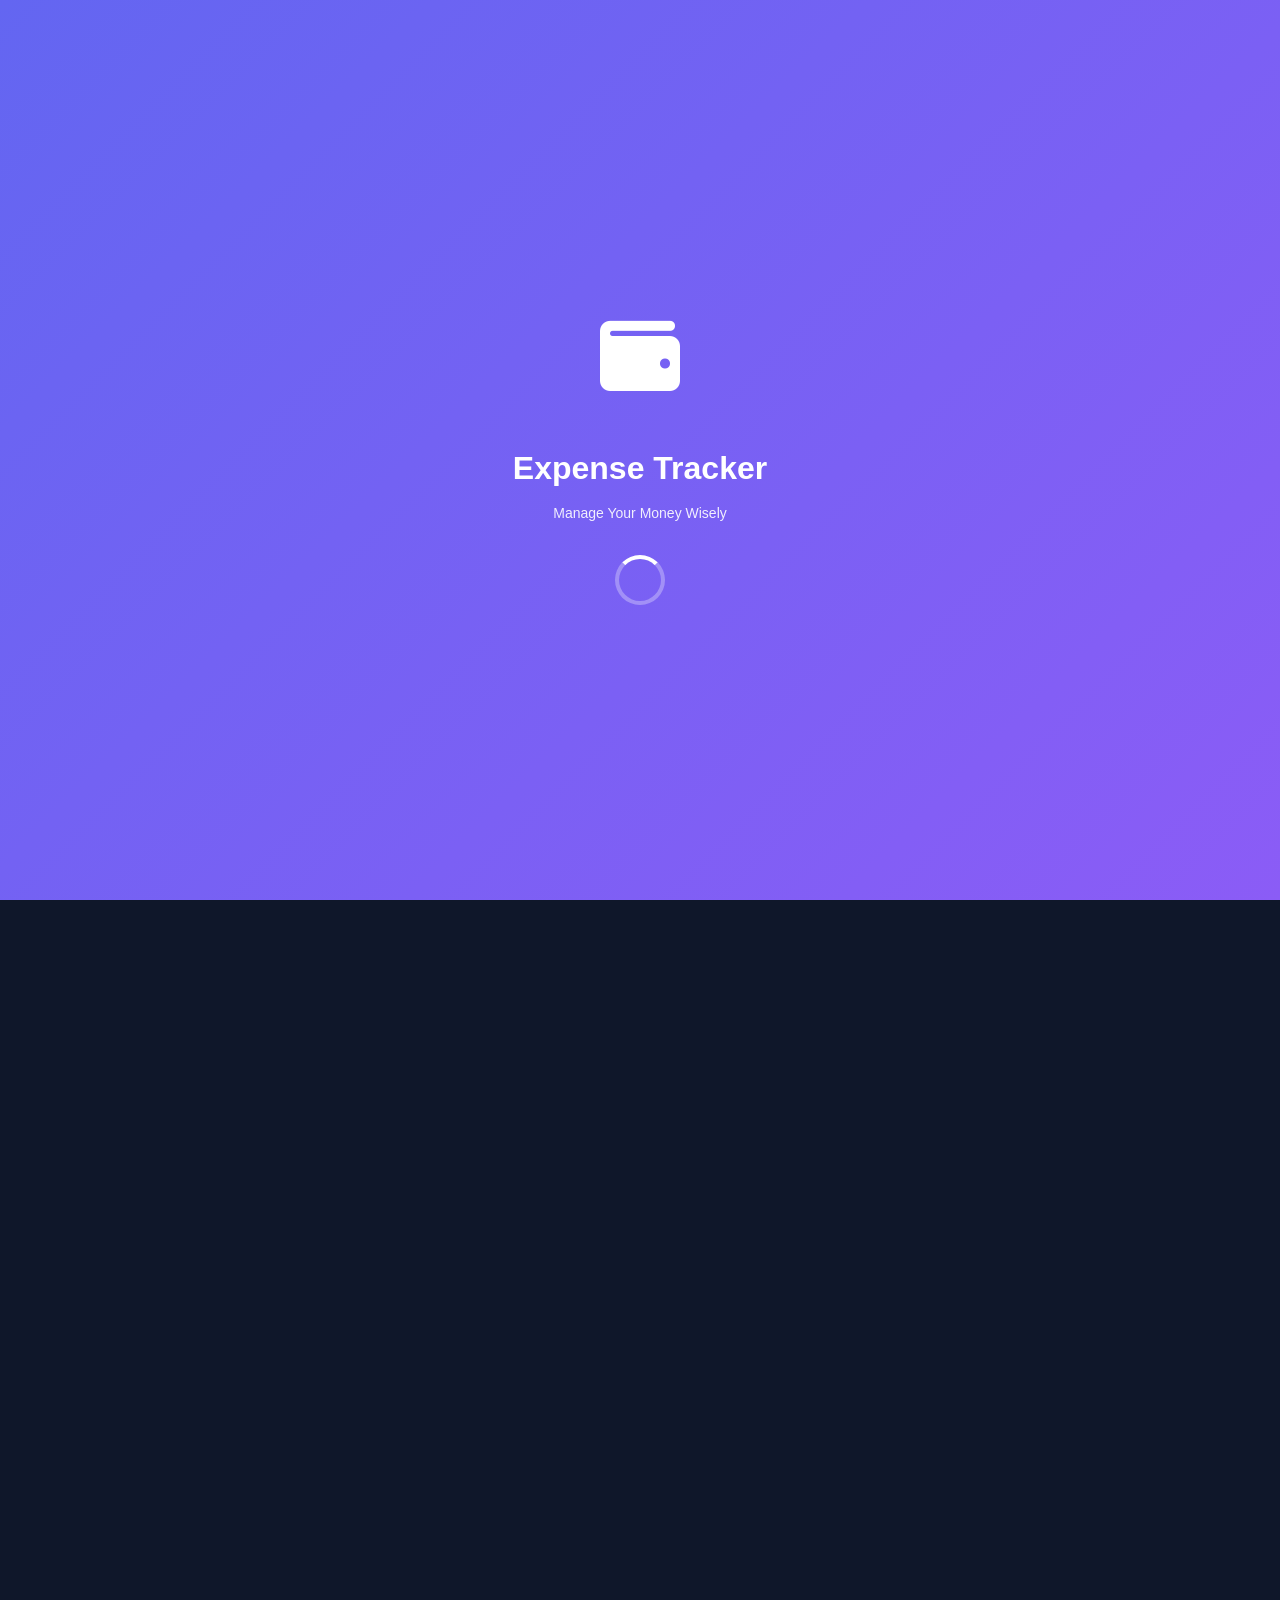
<file: index.html>
<!DOCTYPE html>
<html lang="en">

<head>
    <meta charset="UTF-8">
    <meta name="viewport" content="width=device-width, initial-scale=1.0">
    <title>Expense Tracker - Manage Your Money</title>
    <link rel="stylesheet" href="style.css">
    <link rel="stylesheet" href="https://cdnjs.cloudflare.com/ajax/libs/font-awesome/6.4.0/css/all.min.css">
</head>

<body>
    <!-- SPLASH SCREEN -->
    <div id="splashScreen" class="splash-screen active">
        <div class="splash-content">
            <div class="splash-logo">
                <i class="fas fa-wallet"></i>
            </div>
            <h1>Expense Tracker</h1>
            <p>Manage Your Money Wisely</p>
            <div class="splash-loader">
                <div class="loader"></div>
            </div>
        </div>
    </div>

    <!-- LOGIN PAGE -->
    <div id="loginPage" class="page-container">
        <div class="auth-container">
            <div class="auth-header">
                <div class="auth-logo">
                    <i class="fas fa-wallet"></i>
                </div>
                <h1>Expense Tracker</h1>
                <p>Manage Your Finances</p>
            </div>

            <form id="loginForm" class="auth-form">
                <div class="form-group">
                    <label for="loginEmail">Email Address</label>
                    <input type="email" id="loginEmail" placeholder="your@email.com" required>
                </div>

                <div class="form-group">
                    <label for="loginPassword">Password</label>
                    <input type="password" id="loginPassword" placeholder="Enter your password" required>
                </div>

                <button type="submit" class="btn btn-primary btn-full">
                    <span>Login</span>
                    <i class="fas fa-arrow-right"></i>
                </button>
            </form>

            <div class="auth-footer">
                <p>Don't have an account? <a href="#" id="goToSignup">Sign Up</a></p>
            </div>
        </div>
    </div>

    <!-- SIGNUP PAGE -->
    <div id="signupPage" class="page-container hidden">
        <div class="auth-container">
            <div class="auth-header">
                <div class="auth-logo">
                    <i class="fas fa-wallet"></i>
                </div>
                <h1>Create Account</h1>
                <p>Start Managing Your Money</p>
            </div>

            <form id="signupForm" class="auth-form">
                <div class="form-group">
                    <label for="signupName">Full Name</label>
                    <input type="text" id="signupName" placeholder="Your name" required>
                </div>

                <div class="form-group">
                    <label for="signupEmail">Email Address</label>
                    <input type="email" id="signupEmail" placeholder="your@email.com" required>
                </div>

                <div class="form-group">
                    <label for="signupPassword">Password</label>
                    <input type="password" id="signupPassword" placeholder="Create a password" required>
                </div>

                <div class="form-group">
                    <label for="signupConfirmPassword">Confirm Password</label>
                    <input type="password" id="signupConfirmPassword" placeholder="Confirm password" required>
                </div>

                <button type="submit" class="btn btn-primary btn-full">
                    <span>Create Account</span>
                    <i class="fas fa-arrow-right"></i>
                </button>
            </form>

            <div class="auth-footer">
                <p>Already have an account? <a href="#" id="goToLogin">Login</a></p>
            </div>
        </div>
    </div>

    <!-- TOAST NOTIFICATION -->
    <div id="toast" class="toast"></div>

    <script src="script.js"></script>
</body>

</html>
</file>
<file: style.css>
/* ==================== GLOBAL STYLES ==================== */
:root {
    --primary-color: #6366f1;
    --secondary-color: #8b5cf6;
    --success-color: #10b981;
    --danger-color: #ef4444;
    --warning-color: #f59e0b;
    --dark-bg: #0f172a;
    --card-bg: #1e293b;
    --border-color: #334155;
    --text-primary: #f1f5f9;
    --text-secondary: #cbd5e1;
    --text-tertiary: #94a3b8;
    --shadow: 0 10px 30px rgba(0, 0, 0, 0.3);
    --shadow-sm: 0 4px 12px rgba(0, 0, 0, 0.2);
    --transition: all 0.3s cubic-bezier(0.4, 0, 0.2, 1);
}

body.light-theme {
    --dark-bg: #f8fafc;
    --card-bg: #ffffff;
    --border-color: #cbd5e1;
    --text-primary: #0f172a;
    --text-secondary: #475569;
    --text-tertiary: #64748b;
    --shadow: 0 10px 30px rgba(15, 23, 42, 0.08);
    --shadow-sm: 0 4px 12px rgba(15, 23, 42, 0.08);
}

* {
    margin: 0;
    padding: 0;
    box-sizing: border-box;
}

html,
body {
    width: 100%;
    height: 100%;
    overflow-x: hidden;
}

body {
    font-family: 'Segoe UI', Tahoma, Geneva, Verdana, sans-serif;
    background-color: var(--dark-bg);
    color: var(--text-primary);
    line-height: 1.6;
}

/* ==================== SPLASH SCREEN ==================== */
.splash-screen {
    position: fixed;
    top: 0;
    left: 0;
    width: 100%;
    height: 100%;
    background: linear-gradient(135deg, var(--primary-color) 0%, var(--secondary-color) 100%);
    display: flex;
    align-items: center;
    justify-content: center;
    z-index: 9999;
    opacity: 1;
    visibility: visible;
    transition: opacity 0.5s ease-out, visibility 0.5s ease-out;
}

.splash-screen.hidden {
    opacity: 0;
    visibility: hidden;
}

.splash-content {
    text-align: center;
    color: white;
}

.splash-logo {
    font-size: 80px;
    margin-bottom: 20px;
    animation: bounce 2s infinite;
}

.splash-screen h1 {
    font-size: 32px;
    font-weight: 700;
    margin-bottom: 8px;
}

.splash-screen p {
    font-size: 14px;
    opacity: 0.9;
    margin-bottom: 30px;
}

.splash-loader {
    display: flex;
    justify-content: center;
}

.loader {
    width: 50px;
    height: 50px;
    border: 4px solid rgba(255, 255, 255, 0.3);
    border-top: 4px solid white;
    border-radius: 50%;
    animation: spin 1s linear infinite;
}

@keyframes bounce {

    0%,
    100% {
        transform: translateY(0);
    }

    50% {
        transform: translateY(-20px);
    }
}

@keyframes spin {
    to {
        transform: rotate(360deg);
    }
}

/* ==================== PAGE CONTAINER ==================== */
.page-container {
    width: 100%;
    min-height: 100vh;
    opacity: 1;
    visibility: visible;
    transition: opacity 0.3s ease, visibility 0.3s ease;
}

.page-container.hidden {
    opacity: 0;
    visibility: hidden;
    position: absolute;
}

/* ==================== AUTH STYLES ==================== */
.auth-container {
    width: 100%;
    min-height: 100vh;
    display: flex;
    flex-direction: column;
    justify-content: center;
    align-items: center;
    padding: 20px;
    background-color: var(--dark-bg);
}

.auth-header {
    text-align: center;
    margin-bottom: 40px;
}

.auth-logo {
    width: 80px;
    height: 80px;
    margin: 0 auto 20px;
    background: linear-gradient(135deg, var(--primary-color), var(--secondary-color));
    border-radius: 20px;
    display: flex;
    align-items: center;
    justify-content: center;
    font-size: 40px;
    color: white;
    animation: slideDown 0.6s ease;
}

.auth-header h1 {
    font-size: 28px;
    font-weight: 700;
    margin-bottom: 8px;
}

.auth-header p {
    color: var(--text-secondary);
    font-size: 14px;
}

.auth-form {
    width: 100%;
    max-width: 400px;
    margin-bottom: 30px;
}

.form-group {
    margin-bottom: 20px;
}

.form-group label {
    display: block;
    margin-bottom: 8px;
    font-weight: 600;
    font-size: 14px;
    color: var(--text-primary);
}

.form-group input,
.form-group select,
.form-group textarea {
    width: 100%;
    padding: 12px 16px;
    border: 1px solid var(--border-color);
    border-radius: 12px;
    background-color: var(--card-bg);
    color: var(--text-primary);
    font-size: 14px;
    transition: var(--transition);
    font-family: inherit;
}

.form-group input::placeholder,
.form-group textarea::placeholder {
    color: var(--text-tertiary);
}

.form-group input:focus,
.form-group select:focus,
.form-group textarea:focus {
    outline: none;
    border-color: var(--primary-color);
    box-shadow: 0 0 0 3px rgba(99, 102, 241, 0.1);
    background-color: rgba(99, 102, 241, 0.05);
}

.auth-footer {
    text-align: center;
}

.auth-footer p {
    color: var(--text-secondary);
    font-size: 14px;
}

.auth-footer a {
    color: var(--primary-color);
    text-decoration: none;
    font-weight: 600;
    transition: var(--transition);
}

.auth-footer a:hover {
    text-decoration: underline;
    color: var(--secondary-color);
}

@keyframes slideDown {
    from {
        transform: translateY(-30px);
        opacity: 0;
    }

    to {
        transform: translateY(0);
        opacity: 1;
    }
}

/* ==================== APP LAYOUT ==================== */
.app-header {
    background-color: var(--card-bg);
    padding: 16px 20px;
    border-bottom: 1px solid var(--border-color);
    position: sticky;
    top: 0;
    z-index: 100;
}

.app-header h2 {
    font-size: 22px;
    font-weight: 700;
}

.app-header p {
    color: var(--text-secondary);
    font-size: 12px;
    margin-top: 4px;
}

.header-content {
    display: flex;
    justify-content: space-between;
    align-items: center;
    max-width: 1200px;
    margin: 0 auto;
}

.header-content>div {
    flex: 1;
}

.app-main {
    width: 100%;
    max-width: 1200px;
    margin: 0 auto;
    padding: 20px;
    min-height: calc(100vh - 140px);
}

/* ==================== BUTTONS ==================== */
.btn {
    padding: 12px 24px;
    border: none;
    border-radius: 12px;
    font-size: 14px;
    font-weight: 600;
    cursor: pointer;
    transition: var(--transition);
    display: inline-flex;
    align-items: center;
    justify-content: center;
    gap: 8px;
    text-decoration: none;
    font-family: inherit;
}

.btn-primary {
    background: linear-gradient(135deg, var(--primary-color), var(--secondary-color));
    color: white;
    box-shadow: var(--shadow-sm);
}

.btn-primary:hover {
    transform: translateY(-2px);
    box-shadow: var(--shadow);
}

.btn-primary:active {
    transform: translateY(0);
}

.btn-secondary {
    background-color: var(--card-bg);
    color: var(--text-primary);
    border: 1px solid var(--border-color);
}

.btn-secondary:hover {
    background-color: rgba(99, 102, 241, 0.1);
    border-color: var(--primary-color);
}

.btn-danger {
    background-color: var(--danger-color);
    color: white;
}

.btn-danger:hover {
    opacity: 0.9;
}

.btn-full {
    width: 100%;
}

.btn-icon {
    width: 40px;
    height: 40px;
    padding: 0;
    border: none;
    border-radius: 10px;
    background-color: var(--card-bg);
    color: var(--text-primary);
    cursor: pointer;
    display: flex;
    align-items: center;
    justify-content: center;
    font-size: 18px;
    transition: var(--transition);
}

.btn-icon:hover {
    background-color: rgba(99, 102, 241, 0.1);
    color: var(--primary-color);
}

.required {
    color: var(--danger-color);
}

/* ==================== BALANCE CARD ==================== */
.balance-card {
    background: linear-gradient(135deg, var(--primary-color) 0%, var(--secondary-color) 100%);
    border-radius: 20px;
    padding: 24px;
    color: white;
    margin-bottom: 30px;
    box-shadow: var(--shadow);
}

.balance-header {
    display: flex;
    justify-content: space-between;
    align-items: center;
    margin-bottom: 20px;
}

.balance-header h3 {
    font-size: 14px;
    opacity: 0.9;
}

.balance-badge {
    background-color: rgba(255, 255, 255, 0.2);
    padding: 4px 12px;
    border-radius: 20px;
    font-size: 12px;
    font-weight: 600;
}

.balance-amount {
    display: flex;
    align-items: center;
    gap: 8px;
    margin-bottom: 24px;
}

.balance-amount h1 {
    font-size: 42px;
    font-weight: 700;
}

.balance-amount i {
    font-size: 28px;
}

.balance-stats {
    display: grid;
    grid-template-columns: repeat(3, 1fr);
    gap: 12px;
}

.stat-item {
    background-color: rgba(255, 255, 255, 0.1);
    padding: 12px;
    border-radius: 12px;
    display: flex;
    align-items: center;
    gap: 8px;
}

.stat-item i {
    font-size: 20px;
}

.stat-item p {
    font-size: 12px;
    opacity: 0.8;
}

.stat-item h4 {
    font-size: 16px;
    font-weight: 700;
}

/* ==================== CATEGORY SECTION ==================== */
.category-section,
.chart-section,
.recent-section {
    margin-bottom: 30px;
}

.section-header {
    display: flex;
    justify-content: space-between;
    align-items: center;
    margin-bottom: 16px;
}

.section-header h3 {
    font-size: 18px;
    font-weight: 700;
}

.link-text {
    color: var(--primary-color);
    text-decoration: none;
    font-size: 12px;
    font-weight: 600;
    transition: var(--transition);
}

.link-text:hover {
    color: var(--secondary-color);
}

.category-list {
    display: grid;
    grid-template-columns: repeat(auto-fit, minmax(150px, 1fr));
    gap: 12px;
}

.category-item {
    background-color: var(--card-bg);
    border: 1px solid var(--border-color);
    border-radius: 12px;
    padding: 16px;
    text-align: center;
    transition: var(--transition);
}

.category-item:hover {
    border-color: var(--primary-color);
    background-color: rgba(99, 102, 241, 0.05);
}

.category-icon {
    font-size: 32px;
    margin-bottom: 8px;
}

.category-name {
    font-size: 12px;
    color: var(--text-secondary);
    margin-bottom: 8px;
}

.category-amount {
    font-size: 18px;
    font-weight: 700;
    color: var(--primary-color);
}

/* ==================== CHART ==================== */
.chart-container {
    background-color: var(--card-bg);
    border-radius: 12px;
    padding: 20px;
    border: 1px solid var(--border-color);
}

.chart-container canvas {
    max-height: 300px;
}

/* ==================== TRANSACTIONS ==================== */
.transactions-list {
    display: flex;
    flex-direction: column;
    gap: 12px;
}

.transaction-item {
    background-color: var(--card-bg);
    border: 1px solid var(--border-color);
    border-radius: 12px;
    padding: 16px;
    display: flex;
    justify-content: space-between;
    align-items: center;
    transition: var(--transition);
}

.transaction-item:hover {
    border-color: var(--primary-color);
    background-color: rgba(99, 102, 241, 0.05);
}

.transaction-left {
    display: flex;
    align-items: center;
    gap: 12px;
}

.transaction-icon {
    width: 48px;
    height: 48px;
    border-radius: 12px;
    display: flex;
    align-items: center;
    justify-content: center;
    font-size: 20px;
    background-color: rgba(99, 102, 241, 0.1);
}

.transaction-details h4 {
    font-size: 14px;
    font-weight: 600;
    margin-bottom: 4px;
}

.transaction-details p {
    font-size: 12px;
    color: var(--text-secondary);
}

.transaction-amount {
    font-size: 16px;
    font-weight: 700;
    color: var(--danger-color);
}

/* ==================== FORMS ==================== */
.form-container {
    background-color: var(--card-bg);
    border-radius: 12px;
    border: 1px solid var(--border-color);
    padding: 24px;
}

.amount-input-wrapper {
    display: flex;
    align-items: center;
    border: 1px solid var(--border-color);
    border-radius: 12px;
    background-color: var(--card-bg);
    overflow: hidden;
}

.currency-symbol {
    padding: 0 12px;
    color: var(--text-secondary);
    font-weight: 600;
}

.amount-input-wrapper input {
    border: none;
    padding: 12px 0;
    flex: 1;
}

.amount-input-wrapper input:focus {
    outline: none;
    box-shadow: none;
    background-color: rgba(99, 102, 241, 0.05);
}

.form-actions {
    display: grid;
    grid-template-columns: 1fr 1fr;
    gap: 12px;
    margin-top: 24px;
}

.form-actions .btn {
    width: 100%;
}

/* ==================== REPORTS PAGE ==================== */
.summary-card {
    display: grid;
    grid-template-columns: 1fr 1fr;
    gap: 12px;
    margin-bottom: 30px;
}

.summary-item {
    background-color: var(--card-bg);
    border: 1px solid var(--border-color);
    border-radius: 12px;
    padding: 20px;
    display: flex;
    justify-content: space-between;
    align-items: center;
}

.summary-item p {
    color: var(--text-secondary);
    font-size: 12px;
    margin-bottom: 8px;
}

.summary-item h3 {
    font-size: 20px;
    font-weight: 700;
}

.icon-box {
    width: 50px;
    height: 50px;
    background: linear-gradient(135deg, var(--primary-color), var(--secondary-color));
    border-radius: 12px;
    display: flex;
    align-items: center;
    justify-content: center;
    font-size: 24px;
    color: white;
}

.filters-section {
    display: grid;
    grid-template-columns: 1fr 1fr;
    gap: 12px;
    margin-bottom: 30px;
}

.filter-group {
    display: flex;
    flex-direction: column;
}

.filter-group label {
    margin-bottom: 8px;
    font-size: 12px;
    font-weight: 600;
    color: var(--text-secondary);
}

.filter-group select {
    padding: 10px 12px;
    border: 1px solid var(--border-color);
    border-radius: 8px;
    background-color: var(--card-bg);
    color: var(--text-primary);
    font-size: 13px;
    cursor: pointer;
}

.expenses-container {
    margin-bottom: 30px;
}

.badge {
    background: linear-gradient(135deg, var(--primary-color), var(--secondary-color));
    color: white;
    padding: 4px 12px;
    border-radius: 20px;
    font-size: 12px;
    font-weight: 600;
}

.expenses-list {
    display: flex;
    flex-direction: column;
    gap: 12px;
}

.expense-item {
    background-color: var(--card-bg);
    border: 1px solid var(--border-color);
    border-radius: 12px;
    padding: 16px;
    display: flex;
    justify-content: space-between;
    align-items: center;
    transition: var(--transition);
    cursor: pointer;
}

.expense-item:hover {
    border-color: var(--primary-color);
    background-color: rgba(99, 102, 241, 0.05);
}

.expense-left {
    display: flex;
    align-items: center;
    gap: 12px;
    flex: 1;
}

.expense-icon {
    width: 48px;
    height: 48px;
    border-radius: 12px;
    display: flex;
    align-items: center;
    justify-content: center;
    font-size: 20px;
    background: linear-gradient(135deg, var(--primary-color), var(--secondary-color));
    color: white;
}

.expense-info h4 {
    font-size: 14px;
    font-weight: 600;
    margin-bottom: 4px;
}

.expense-info p {
    font-size: 12px;
    color: var(--text-secondary);
}

.expense-delete {
    background: none;
    border: none;
    color: var(--danger-color);
    cursor: pointer;
    font-size: 18px;
    transition: var(--transition);
    padding: 4px 8px;
}

.expense-delete:hover {
    transform: scale(1.2);
}

.empty-state {
    text-align: center;
    padding: 60px 20px;
}

.empty-state i {
    font-size: 48px;
    color: var(--text-tertiary);
    margin-bottom: 16px;
}

.empty-state p {
    color: var(--text-secondary);
    margin-bottom: 20px;
}

/* ==================== PROFILE PAGE ==================== */
.profile-section {
    text-align: center;
    background: linear-gradient(135deg, var(--primary-color) 0%, var(--secondary-color) 100%);
    border-radius: 20px;
    padding: 40px 20px;
    margin-bottom: 30px;
    color: white;
    box-shadow: var(--shadow);
}

.profile-avatar {
    width: 80px;
    height: 80px;
    margin: 0 auto 16px;
    background-color: rgba(255, 255, 255, 0.2);
    border-radius: 50%;
    display: flex;
    align-items: center;
    justify-content: center;
    font-size: 40px;
}

.profile-section h2 {
    font-size: 24px;
    font-weight: 700;
    margin-bottom: 8px;
}

.profile-section p {
    font-size: 14px;
    opacity: 0.9;
}

.profile-join-date {
    margin-top: 8px;
    opacity: 0.7;
    font-size: 12px;
}

.stats-grid {
    display: grid;
    grid-template-columns: repeat(2, 1fr);
    gap: 12px;
    margin-bottom: 30px;
}

.stat-card {
    background-color: var(--card-bg);
    border: 1px solid var(--border-color);
    border-radius: 12px;
    padding: 16px;
    display: flex;
    align-items: center;
    gap: 12px;
}

.stat-icon {
    width: 50px;
    height: 50px;
    border-radius: 12px;
    display: flex;
    align-items: center;
    justify-content: center;
    background: linear-gradient(135deg, var(--primary-color), var(--secondary-color));
    color: white;
    font-size: 22px;
}

.stat-card p {
    font-size: 12px;
    color: var(--text-secondary);
    margin-bottom: 4px;
}

.stat-card h4 {
    font-size: 16px;
    font-weight: 700;
}

.settings-section {
    margin-bottom: 30px;
}

.settings-section h3 {
    font-size: 18px;
    font-weight: 700;
    margin-bottom: 16px;
}

.settings-group {
    background-color: var(--card-bg);
    border: 1px solid var(--border-color);
    border-radius: 12px;
    overflow: hidden;
}

.settings-item {
    width: 100%;
    border: none;
    padding: 16px;
    background-color: transparent;
    color: var(--text-primary);
    cursor: pointer;
    border-bottom: 1px solid var(--border-color);
    display: flex;
    justify-content: space-between;
    align-items: center;
    transition: var(--transition);
    font-size: 14px;
}

.settings-item:last-child {
    border-bottom: none;
}

.settings-item:hover {
    background-color: rgba(99, 102, 241, 0.05);
}

.settings-item>div {
    display: flex;
    align-items: center;
    gap: 12px;
}

.settings-item i:first-child {
    font-size: 20px;
    width: 24px;
    text-align: center;
}

.settings-text p {
    margin: 0;
    font-size: 14px;
    font-weight: 600;
}

.settings-text span {
    display: block;
    font-size: 12px;
    color: var(--text-secondary);
    margin-top: 2px;
}

.settings-item.logout-item {
    color: var(--danger-color);
}

.settings-item i:last-child {
    color: var(--text-tertiary);
    font-size: 16px;
}

.version-info {
    text-align: center;
    padding: 20px;
    color: var(--text-tertiary);
    font-size: 12px;
}

.version-info p {
    margin: 4px 0;
}

/* ==================== BOTTOM NAVIGATION ==================== */
.bottom-nav {
    position: fixed;
    bottom: 0;
    left: 0;
    right: 0;
    background-color: var(--card-bg);
    border-top: 1px solid var(--border-color);
    display: grid;
    grid-template-columns: repeat(4, 1fr);
    gap: 0;
    z-index: 1000;
}

.nav-item {
    display: flex;
    flex-direction: column;
    align-items: center;
    justify-content: center;
    padding: 12px;
    color: var(--text-tertiary);
    text-decoration: none;
    font-size: 12px;
    transition: var(--transition);
}

.nav-item i {
    font-size: 24px;
    margin-bottom: 4px;
}

.nav-item.active {
    color: var(--primary-color);
}

.nav-item.active i {
    animation: slideUp 0.3s ease;
}

@keyframes slideUp {
    from {
        transform: translateY(4px);
    }

    to {
        transform: translateY(0);
    }
}

/* ==================== MODALS ==================== */
.modal {
    position: fixed;
    top: 0;
    left: 0;
    width: 100%;
    height: 100%;
    background-color: rgba(0, 0, 0, 0.5);
    display: flex;
    align-items: flex-end;
    z-index: 2000;
    opacity: 1;
    visibility: visible;
    transition: var(--transition);
}

.modal.hidden {
    opacity: 0;
    visibility: hidden;
}

.modal-content {
    background-color: var(--card-bg);
    border-radius: 20px 20px 0 0;
    padding: 24px;
    width: 100%;
    max-height: 90vh;
    overflow-y: auto;
    animation: slideUp 0.3s ease;
}

.modal-small {
    max-height: fit-content;
    margin-bottom: auto;
    border-radius: 20px;
}

.modal-header {
    display: flex;
    justify-content: space-between;
    align-items: center;
    margin-bottom: 20px;
}

.modal-header h3 {
    font-size: 18px;
    font-weight: 700;
}

.modal-message {
    color: var(--text-secondary);
    margin-bottom: 24px;
    font-size: 14px;
}

/* ==================== TOAST ==================== */
.toast {
    position: fixed;
    bottom: 20px;
    left: 20px;
    right: 20px;
    max-width: 500px;
    padding: 16px 20px;
    border-radius: 12px;
    background-color: var(--card-bg);
    color: var(--text-primary);
    box-shadow: var(--shadow);
    opacity: 0;
    visibility: hidden;
    transform: translateY(30px);
    transition: var(--transition);
    z-index: 3000;
    border-left: 4px solid var(--primary-color);
}

.toast.show {
    opacity: 1;
    visibility: visible;
    transform: translateY(0);
}

.toast.success {
    border-left-color: var(--success-color);
}

.toast.error {
    border-left-color: var(--danger-color);
}

.toast.warning {
    border-left-color: var(--warning-color);
}

/* ==================== RESPONSIVE DESIGN ==================== */
@media (max-width: 768px) {

    .summary-card,
    .stats-grid,
    .category-list {
        grid-template-columns: 1fr;
    }

    .balance-stats {
        grid-template-columns: 1fr;
    }

    .form-actions {
        grid-template-columns: 1fr;
    }

    .auth-form {
        max-width: 100%;
    }

    .app-main {
        padding: 16px;
    }

    .app-header {
        padding: 12px 16px;
    }

    .page-container {
        padding-bottom: 80px;
    }

    .modal-content {
        border-radius: 20px 20px 0 0;
    }

    @media (max-height: 600px) {
        .auth-header {
            margin-bottom: 20px;
        }

        .auth-logo {
            width: 60px;
            height: 60px;
            font-size: 30px;
        }

        .auth-header h1 {
            font-size: 20px;
        }
    }
}

@media (max-width: 480px) {
    .balance-amount h1 {
        font-size: 32px;
    }

    .section-header h3 {
        font-size: 16px;
    }

    .form-group input,
    .form-group select,
    .form-group textarea {
        padding: 10px 12px;
        font-size: 16px;
    }

    .transaction-item,
    .expense-item {
        padding: 12px;
    }

    .profile-section {
        padding: 30px 16px;
    }
}

/* ==================== SCROLLBAR ==================== */
::-webkit-scrollbar {
    width: 8px;
}

::-webkit-scrollbar-track {
    background: var(--dark-bg);
}

::-webkit-scrollbar-thumb {
    background: var(--border-color);
    border-radius: 4px;
}

::-webkit-scrollbar-thumb:hover {
    background: var(--text-tertiary);
}

/* ==================== SEARCH BAR ==================== */
.search-bar-section {
    margin-bottom: 20px;
}

.search-bar {
    display: flex;
    align-items: center;
    gap: 12px;
    padding: 12px 16px;
    background-color: var(--card-bg);
    border: 1px solid var(--border-color);
    border-radius: 12px;
    transition: var(--transition);
}

.search-bar:focus-within {
    border-color: var(--primary-color);
    box-shadow: 0 0 0 3px rgba(99, 102, 241, 0.1);
}

.search-bar i {
    color: var(--text-tertiary);
    font-size: 16px;
}

.search-bar input {
    border: none;
    background: none;
    color: var(--text-primary);
    font-size: 14px;
    flex: 1;
    outline: none;
}

.search-bar input::placeholder {
    color: var(--text-tertiary);
}

/* ==================== QUICK MENU ==================== */
.quick-menu {
    display: grid;
    grid-template-columns: repeat(3, 1fr);
    gap: 12px;
    margin-bottom: 30px;
}

.quick-menu-item {
    background-color: var(--card-bg);
    border: 1px solid var(--border-color);
    border-radius: 12px;
    padding: 16px;
    text-align: center;
    text-decoration: none;
    color: var(--text-primary);
    transition: var(--transition);
    display: flex;
    flex-direction: column;
    align-items: center;
    gap: 8px;
}

.quick-menu-item:hover {
    border-color: var(--primary-color);
    background-color: rgba(99, 102, 241, 0.05);
    transform: translateY(-2px);
}

.quick-icon {
    width: 48px;
    height: 48px;
    background: linear-gradient(135deg, var(--primary-color), var(--secondary-color));
    border-radius: 12px;
    display: flex;
    align-items: center;
    justify-content: center;
    font-size: 24px;
    color: white;
}

.quick-menu-item span {
    font-size: 12px;
    font-weight: 600;
    color: var(--text-secondary);
}

/* ==================== BUDGET STATUS ==================== */
.budget-status-section {
    margin-bottom: 30px;
}

.budget-status-list {
    display: flex;
    flex-direction: column;
    gap: 12px;
}

.budget-status-item {
    background-color: var(--card-bg);
    border: 1px solid var(--border-color);
    border-radius: 12px;
    padding: 16px;
}

.budget-status-header {
    display: flex;
    justify-content: space-between;
    align-items: center;
    margin-bottom: 12px;
}

.budget-status-header h4 {
    font-size: 14px;
    font-weight: 600;
}

.budget-status-header span {
    font-size: 12px;
    color: var(--text-secondary);
}

.budget-progress {
    width: 100%;
    height: 8px;
    background-color: rgba(99, 102, 241, 0.1);
    border-radius: 4px;
    overflow: hidden;
    margin-bottom: 8px;
}

.budget-progress-fill {
    height: 100%;
    background: linear-gradient(90deg, var(--primary-color), var(--secondary-color));
    transition: width 0.3s ease;
    border-radius: 4px;
}

.budget-progress-fill.warning {
    background: linear-gradient(90deg, #f59e0b, #ef4444);
}

.budget-stats-mini {
    display: flex;
    justify-content: space-between;
    font-size: 12px;
    color: var(--text-secondary);
}

/* ==================== INSIGHTS PREVIEW ==================== */
.insights-preview-section {
    margin-bottom: 30px;
}

.insights-preview {
    display: grid;
    grid-template-columns: repeat(3, 1fr);
    gap: 12px;
}

.insight-mini-card {
    background-color: var(--card-bg);
    border: 1px solid var(--border-color);
    border-radius: 12px;
    padding: 16px;
    text-align: center;
    transition: var(--transition);
}

.insight-mini-card:hover {
    border-color: var(--primary-color);
    background-color: rgba(99, 102, 241, 0.05);
}

.insight-mini-card i {
    font-size: 24px;
    color: var(--primary-color);
    margin-bottom: 8px;
}

.insight-mini-card p {
    font-size: 12px;
    color: var(--text-secondary);
    margin-bottom: 4px;
}

.insight-mini-card h4 {
    font-size: 14px;
    font-weight: 700;
}

/* ==================== FEATURES SECTION ==================== */
.features-section {
    margin-bottom: 30px;
}

.features-section h3 {
    font-size: 18px;
    font-weight: 700;
    margin-bottom: 16px;
}

.features-grid {
    display: grid;
    grid-template-columns: repeat(auto-fit, minmax(150px, 1fr));
    gap: 12px;
}

.feature-card {
    background-color: var(--card-bg);
    border: 1px solid var(--border-color);
    border-radius: 12px;
    padding: 20px;
    text-align: center;
    text-decoration: none;
    color: var(--text-primary);
    transition: var(--transition);
    display: flex;
    flex-direction: column;
    align-items: center;
}

.feature-card:hover {
    border-color: var(--primary-color);
    background-color: rgba(99, 102, 241, 0.05);
    transform: translateY(-4px);
    box-shadow: var(--shadow-sm);
}

.feature-icon {
    width: 60px;
    height: 60px;
    background: linear-gradient(135deg, var(--primary-color), var(--secondary-color));
    border-radius: 12px;
    display: flex;
    align-items: center;
    justify-content: center;
    font-size: 28px;
    color: white;
    margin-bottom: 12px;
}

.feature-card h4 {
    font-size: 14px;
    font-weight: 600;
    margin-bottom: 4px;
}

.feature-card p {
    font-size: 11px;
    color: var(--text-secondary);
}

/* ==================== BUDGET PAGE ==================== */
.budget-summary-card {
    display: grid;
    grid-template-columns: repeat(4, 1fr);
    gap: 12px;
    margin-bottom: 30px;
}

.budget-summary-item {
    background-color: var(--card-bg);
    border: 1px solid var(--border-color);
    border-radius: 12px;
    padding: 20px;
    display: flex;
    justify-content: space-between;
    align-items: center;
}

.budget-summary-item p {
    color: var(--text-secondary);
    font-size: 12px;
    margin-bottom: 8px;
}

.budget-summary-item h3 {
    font-size: 20px;
    font-weight: 700;
}

.budget-total-summary {
    background-color: var(--card-bg);
    border: 1px solid var(--border-color);
    border-radius: 12px;
    padding: 18px 22px;
    display: flex;
    justify-content: space-between;
    align-items: center;
    gap: 20px;
    margin-bottom: 30px;
}

.budget-total-summary p {
    margin: 0;
    color: var(--text-secondary);
    font-size: 14px;
}

.budget-total-summary h3 {
    margin: 0;
    font-size: 18px;
    font-weight: 700;
}

.icon-box.warning {
    background: linear-gradient(135deg, #f59e0b, #ef4444);
}

.icon-box.success {
    background: linear-gradient(135deg, #10b981, #34d399);
}

.budgets-container {
    margin-bottom: 30px;
}

.budgets-list {
    display: flex;
    flex-direction: column;
    gap: 12px;
}

.budget-card {
    background-color: var(--card-bg);
    border: 1px solid var(--border-color);
    border-radius: 12px;
    padding: 16px;
    transition: var(--transition);
}

.budget-card:hover {
    border-color: var(--primary-color);
    background-color: rgba(99, 102, 241, 0.05);
}

.budget-card-header {
    display: flex;
    justify-content: space-between;
    align-items: center;
    margin-bottom: 12px;
}

.budget-card-title {
    display: flex;
    flex-direction: column;
    gap: 6px;
}

.budget-card-title span {
    font-size: 14px;
    font-weight: 600;
}

.budget-card-title small {
    font-size: 12px;
    color: var(--text-secondary);
}

.budget-card-title h4 {
    font-size: 14px;
    font-weight: 600;
}

.budget-card-actions {
    display: flex;
    gap: 8px;
}

.budget-card-action-btn {
    background: none;
    border: none;
    color: var(--text-tertiary);
    cursor: pointer;
    font-size: 16px;
    padding: 4px 8px;
    transition: var(--transition);
}

.budget-card-action-btn:hover {
    color: var(--primary-color);
}

.budget-card-action-btn.delete:hover {
    color: var(--danger-color);
}

.budget-progress-section {
    margin-bottom: 12px;
}

.budget-progress-label {
    display: flex;
    justify-content: space-between;
    font-size: 12px;
    color: var(--text-secondary);
    margin-bottom: 6px;
}

.budget-progress-bar {
    width: 100%;
    height: 8px;
    background-color: rgba(99, 102, 241, 0.1);
    border-radius: 4px;
    overflow: hidden;
}

.budget-progress-bar-fill {
    height: 100%;
    background: linear-gradient(90deg, var(--primary-color), var(--secondary-color));
    transition: width 0.3s ease;
}

.budget-progress-bar-fill.alert {
    background: linear-gradient(90deg, #f59e0b, #ef4444);
}

/* ==================== ANALYTICS PAGE ==================== */
.analytics-filters {
    margin-bottom: 20px;
}

.analytics-filters select {
    padding: 10px 12px;
    border: 1px solid var(--border-color);
    border-radius: 8px;
    background-color: var(--card-bg);
    color: var(--text-primary);
    font-size: 13px;
    cursor: pointer;
    width: 100%;
}

.insights-section {
    margin-bottom: 30px;
}

.insights-section h3 {
    font-size: 18px;
    font-weight: 700;
    margin-bottom: 16px;
}

.insights-grid {
    display: grid;
    grid-template-columns: repeat(auto-fit, minmax(180px, 1fr));
    gap: 12px;
}

.insight-card {
    background-color: var(--card-bg);
    border: 1px solid var(--border-color);
    border-radius: 12px;
    padding: 16px;
}

.insight-header {
    display: flex;
    align-items: center;
    gap: 8px;
    margin-bottom: 12px;
}

.insight-header i {
    font-size: 18px;
    color: var(--primary-color);
}

.insight-header span {
    font-size: 12px;
    color: var(--text-secondary);
    font-weight: 600;
}

.insight-card p {
    font-size: 18px;
    font-weight: 700;
    margin-bottom: 4px;
}

.insight-card small {
    font-size: 11px;
    color: var(--text-tertiary);
}

.charts-grid {
    display: grid;
    grid-template-columns: repeat(auto-fit, minmax(300px, 1fr));
    gap: 20px;
    margin-bottom: 30px;
}

.chart-card {
    background-color: var(--card-bg);
    border: 1px solid var(--border-color);
    border-radius: 12px;
    padding: 20px;
}

.chart-card h3 {
    font-size: 16px;
    font-weight: 700;
    margin-bottom: 16px;
}

.comparison-section {
    margin-bottom: 30px;
}

.comparison-section h3 {
    font-size: 18px;
    font-weight: 700;
    margin-bottom: 16px;
}

.comparison-cards {
    display: flex;
    align-items: center;
    justify-content: center;
    gap: 20px;
    margin-bottom: 12px;
}

.comparison-card {
    background-color: var(--card-bg);
    border: 1px solid var(--border-color);
    border-radius: 12px;
    padding: 20px;
    text-align: center;
    flex: 1;
}

.comparison-card p {
    color: var(--text-secondary);
    font-size: 12px;
    margin-bottom: 8px;
}

.comparison-card h3 {
    font-size: 20px;
    font-weight: 700;
}

.comparison-icon {
    display: flex;
    align-items: center;
    justify-content: center;
    font-size: 20px;
    color: var(--primary-color);
}

.comparison-result {
    background: linear-gradient(135deg, rgba(99, 102, 241, 0.1), rgba(139, 92, 246, 0.1));
    border: 1px solid var(--border-color);
    border-radius: 12px;
    padding: 12px 16px;
    font-size: 13px;
    color: var(--text-secondary);
    text-align: center;
}

.recommendations-section {
    margin-bottom: 30px;
}

.recommendations-section h3 {
    font-size: 18px;
    font-weight: 700;
    margin-bottom: 16px;
}

.recommendations-list {
    display: flex;
    flex-direction: column;
    gap: 12px;
}

.recommendation-item {
    background-color: var(--card-bg);
    border-left: 4px solid var(--primary-color);
    border-radius: 12px;
    padding: 16px;
}

.recommendation-item h4 {
    font-size: 14px;
    font-weight: 600;
    margin-bottom: 4px;
}

.recommendation-item p {
    font-size: 13px;
    color: var(--text-secondary);
}

.export-section {
    display: flex;
    flex-direction: column;
    gap: 12px;
}

/* ==================== RECURRING PAGE ==================== */
.recurring-summary-card {
    display: grid;
    grid-template-columns: repeat(3, 1fr);
    gap: 12px;
    margin-bottom: 30px;
}

.recurring-summary-item {
    background-color: var(--card-bg);
    border: 1px solid var(--border-color);
    border-radius: 12px;
    padding: 20px;
    display: flex;
    justify-content: space-between;
    align-items: center;
}

.recurring-summary-item p {
    color: var(--text-secondary);
    font-size: 12px;
    margin-bottom: 8px;
}

.recurring-summary-item h3 {
    font-size: 20px;
    font-weight: 700;
}

.recurring-container {
    margin-bottom: 30px;
}

.recurring-list {
    display: flex;
    flex-direction: column;
    gap: 12px;
}

.recurring-item {
    background-color: var(--card-bg);
    border: 1px solid var(--border-color);
    border-radius: 12px;
    padding: 16px;
    display: flex;
    justify-content: space-between;
    align-items: center;
    transition: var(--transition);
}

.recurring-item:hover {
    border-color: var(--primary-color);
    background-color: rgba(99, 102, 241, 0.05);
}

.recurring-left {
    display: flex;
    align-items: center;
    gap: 12px;
    flex: 1;
}

.recurring-icon {
    width: 48px;
    height: 48px;
    border-radius: 12px;
    display: flex;
    align-items: center;
    justify-content: center;
    font-size: 20px;
    background: linear-gradient(135deg, var(--primary-color), var(--secondary-color));
    color: white;
}

.recurring-info h4 {
    font-size: 14px;
    font-weight: 600;
    margin-bottom: 4px;
}

.recurring-info p {
    font-size: 12px;
    color: var(--text-secondary);
}

.recurring-amount {
    display: flex;
    flex-direction: column;
    align-items: flex-end;
}

.recurring-amount h4 {
    font-size: 16px;
    font-weight: 700;
    color: var(--primary-color);
}

.recurring-amount p {
    font-size: 11px;
    color: var(--text-secondary);
}

.recurring-delete-btn {
    background: none;
    border: none;
    color: var(--danger-color);
    cursor: pointer;
    font-size: 18px;
    padding: 4px 8px;
    margin-left: 8px;
    transition: var(--transition);
}

.recurring-delete-btn:hover {
    transform: scale(1.2);
}

/* ==================== RESPONSIVE ADJUSTMENTS ==================== */
@media (max-width: 768px) {

    .summary-card,
    .stats-grid,
    .category-list,
    .budget-summary-card,
    .recurring-summary-card,
    .insights-grid,
    .charts-grid,
    .comparison-cards {
        grid-template-columns: 1fr;
    }

    .balance-stats,
    .form-actions,
    .quick-menu,
    .insights-preview,
    .features-grid {
        grid-template-columns: 1fr;
    }

    .comparison-cards {
        flex-direction: column;
    }

    .comparison-icon {
        transform: rotate(90deg);
        margin: 0;
    }

    .chart-card h3 {
        font-size: 14px;
    }
}

@media (max-width: 480px) {
    .quick-menu {
        grid-template-columns: repeat(3, 1fr);
    }

    .balance-summary-card {
        grid-template-columns: 1fr 1fr;
    }

    .budget-summary-card,
    .recurring-summary-card {
        grid-template-columns: 1fr;
    }

    .features-grid {
        grid-template-columns: repeat(2, 1fr);
    }

    .analytics-filters {
        width: 100%;
    }
}
</file>
